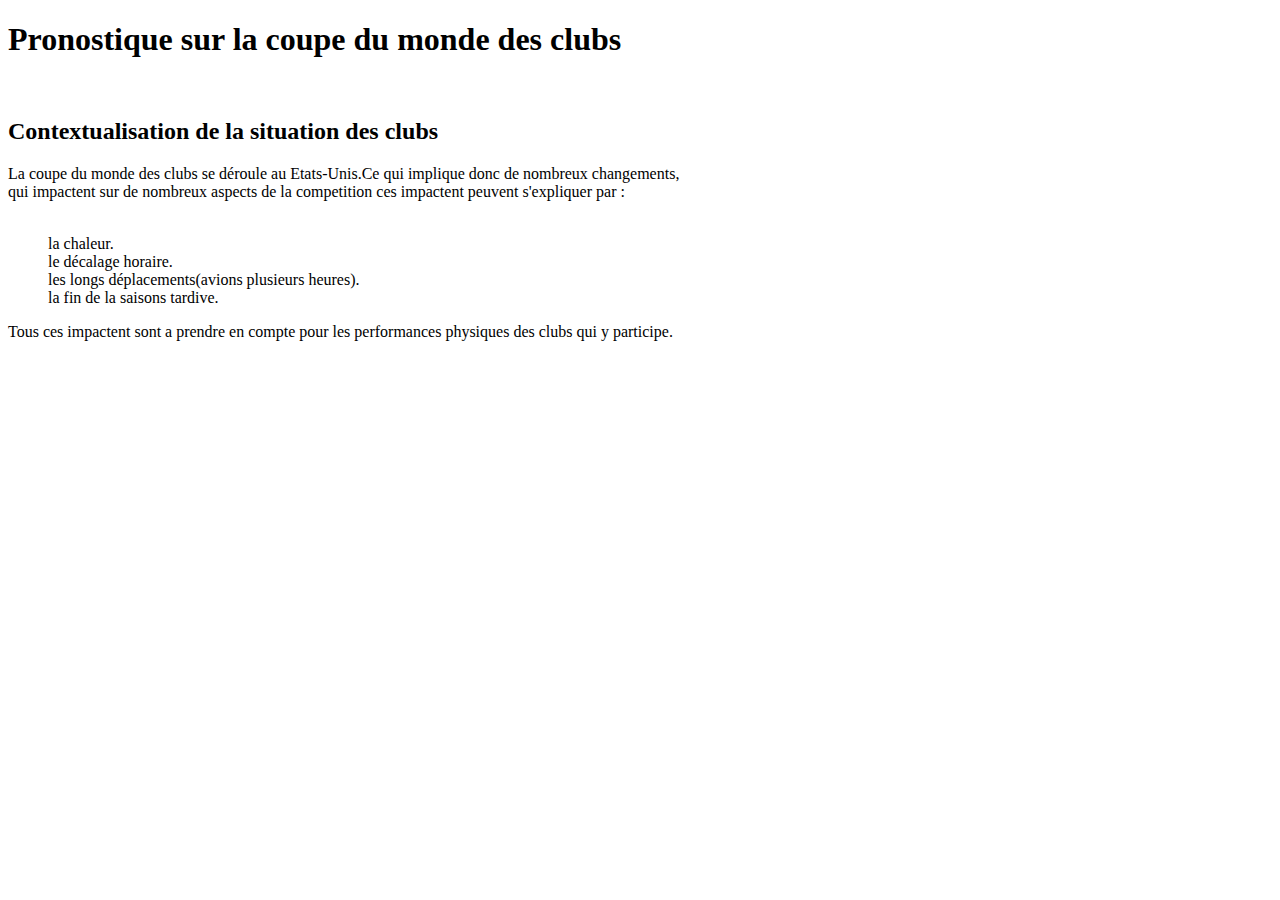
<file: la-coupe-du-monde-des-clubs.html>
<!DOCTYPE html>
<html lang="fr">
    <head>
        <meta charset="utf-8">
        <title>Pronostique pour la coupe du monde des clubs</title>
     </head>
     <body>

        <h1><strong>Pronostique sur la coupe du monde des clubs</strong></h1><br>
        <h2>Contextualisation de la situation des clubs</h2>
        <p>La coupe du monde des clubs se déroule au Etats-Unis.Ce qui implique donc de nombreux changements,<br>
           qui impactent sur de nombreux aspects de la competition ces impactent peuvent s'expliquer par :<br>
           <br>
           <ul>
                <il>la chaleur.</il><br>
                <il>le décalage horaire.</il><br>
                <il>les longs déplacements(avions plusieurs heures).</il><br>
                <il>la fin de la saisons tardive.</il><br>
           </ul>
        </p>
        <p>Tous ces impactent sont a prendre en compte pour les performances physiques des clubs qui y participe. </p>
     </body>
</html>
</file>
